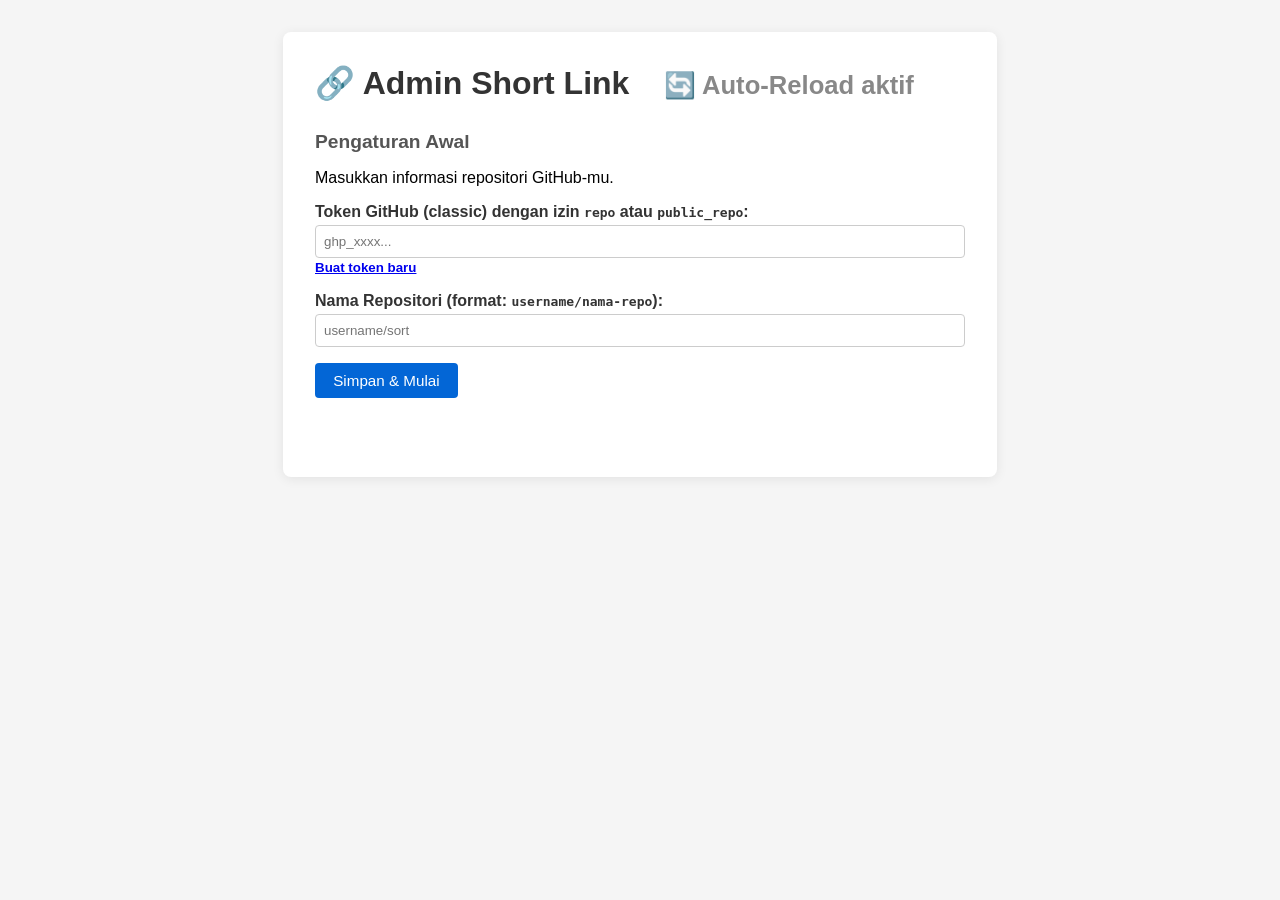
<file: index.html>
<!DOCTYPE html>
<html lang="id">
<head>
    <meta charset="UTF-8">
    <meta name="viewport" content="width=device-width, initial-scale=1.0">
    <title>Admin Short Link</title>
    <style>
        /* === GLOBAL === */
        body { font-family: Arial, sans-serif; background: #f5f5f5; margin: 0; padding: 2em; }
        .container { max-width: 650px; margin: auto; background: white; padding: 2em; border-radius: 8px; box-shadow: 0 2px 12px rgba(0,0,0,0.08); }
        h1 { margin-top: 0; color: #333; }
        h2 { font-size: 1.2em; margin: 1.5em 0 0.8em; color: #555; }
        #konfigurasi label { display: block; margin-bottom: 1em; font-weight: bold; color: #333; }
        input[type="text"], input[type="url"], input[type="password"] {
            width: 100%; padding: 0.6em; margin-top: 0.3em; box-sizing: border-box; border: 1px solid #ccc; border-radius: 4px;
        }
        button { padding: 0.6em 1.2em; background: #0366d6; color: white; border: none; border-radius: 4px; cursor: pointer; font-size: 0.95em; transition: background 0.2s; }
        button:hover { background: #024ea4; }
        ul { list-style: none; padding: 0; margin: 0; }
        li { padding: 0.8em 0; border-bottom: 1px solid #eee; display: flex; align-items: center; flex-wrap: wrap; gap: 0.5em; }
        li strong { min-width: 70px; font-weight: bold; color: #333; }
        li a { flex: 1; word-break: break-all; color: #0366d6; text-decoration: none; margin-right: 0.5em; }
        li a:hover { text-decoration: underline; }
        .btn-group { display: flex; gap: 0.4em; align-items: center; margin-left: auto; }
        .btn-copy { background: #2ea44f; color: white; border: none; padding: 0.4em 0.7em; border-radius: 4px; cursor: pointer; font-size: 0.85em; }
        .btn-copy:hover { background: #22863a; }
        .btn-hapus { background: #d73a49; color: white; border: none; padding: 0.4em 0.7em; border-radius: 4px; cursor: pointer; font-size: 0.85em; }
        .btn-hapus:hover { background: #b32d3a; }
        .status { margin-top: 1.5em; padding: 0.8em; border-radius: 4px; font-size: 0.95em; }
        .status.success { background: #e6ffed; color: #22863a; border: 1px solid #b7ebd0; }
        .status.error { background: #ffeef0; color: #cb2431; border: 1px solid #f5c6cb; }
        .auto-reload-indicator { font-size: 0.8em; color: #888; margin-left: 1em; }
    </style>
</head>
<body>
    <div class="container">
        <h1>🔗 Admin Short Link <span id="autoReloadBadge" class="auto-reload-indicator" style="display:none;">🔄 Auto-Reload aktif</span></h1>

        <!-- Konfigurasi -->
        <section id="konfigurasi" style="display: none;">
            <h2>Pengaturan Awal</h2>
            <p>Masukkan informasi repositori GitHub-mu.</p>
            <label>Token GitHub (classic) dengan izin <code>repo</code> atau <code>public_repo</code>:<br>
                <input type="password" id="tokenInput" placeholder="ghp_xxxx..." size="40">
                <small><a href="https://github.com/settings/tokens" target="_blank">Buat token baru</a></small>
            </label>
            <label>Nama Repositori (format: <code>username/nama-repo</code>):<br>
                <input type="text" id="repoInput" placeholder="username/sort">
            </label>
            <button onclick="simpanKonfigurasi()">Simpan & Mulai</button>
        </section>

        <!-- Manajemen Link -->
        <section id="manajemen" style="display: none;">
            <h2>Tambah Link Baru</h2>
            <form id="formTambah">
                <input type="text" id="kodeBaru" placeholder="Kode pendek (spasi akan jadi -)" required>
                <input type="url" id="urlBaru" placeholder="URL lengkap (https://...)" required style="margin-top: 0.5em;">
                <button type="submit" style="margin-top: 0.8em;">Tambah</button>
            </form>

            <h2>Daftar Link
                <button id="btnRefresh" style="margin-left: 1em; font-size: 0.85em; background: #6c757d;">🔄 Refresh Data</button>
                <button id="btnToggleAutoReload" style="margin-left: 0.5em; font-size: 0.85em; background: #17a2b8;">⏸️ Matikan Auto</button>
            </h2>
            <ul id="daftarLink"><li>Memuat...</li></ul>
        </section>

        <div id="status" class="status"></div>
    </div>

    <script>
        // ========== INISIALISASI ==========
        let token = localStorage.getItem('gh_token');
        let repo = localStorage.getItem('gh_repo');
        let dataJsonSha = null;
        let pollingInterval = null;
        let autoReloadEnabled = true;

        if (token && repo) {
            document.getElementById('konfigurasi').style.display = 'none';
            document.getElementById('manajemen').style.display = 'block';
            muatDaftarLink().then(() => startPolling());
        } else {
            document.getElementById('konfigurasi').style.display = 'block';
        }
        document.getElementById('autoReloadBadge').style.display = 'inline';

        function simpanKonfigurasi() {
            const inputToken = document.getElementById('tokenInput').value.trim();
            const inputRepo = document.getElementById('repoInput').value.trim();
            if (!inputToken || !inputRepo) { alert('Mohon isi token dan nama repo.'); return; }
            localStorage.setItem('gh_token', inputToken);
            localStorage.setItem('gh_repo', inputRepo);
            token = inputToken;
            repo = inputRepo;
            document.getElementById('konfigurasi').style.display = 'none';
            document.getElementById('manajemen').style.display = 'block';
            muatDaftarLink().then(() => startPolling());
        }

        // ========== AMBIL DATA ==========
        async function getFileSha() {
            const response = await fetch(`https://api.github.com/repos/${repo}/contents/data.json`, {
                headers: { Authorization: `token ${token}` }
            });
            if (!response.ok) throw new Error('Gagal mengambil data. Cek token/repo.');
            const data = await response.json();
            dataJsonSha = data.sha;
            return JSON.parse(atob(data.content));
        }

        async function muatDaftarLink() {
            const daftarEl = document.getElementById('daftarLink');
            daftarEl.innerHTML = '<li>Memuat...</li>';
            try {
                const db = await getFileSha();
                renderDaftar(db);
            } catch { daftarEl.innerHTML = '<li>Gagal memuat.</li>'; }
        }

        function renderDaftar(db) {
            const daftarEl = document.getElementById('daftarLink');
            daftarEl.innerHTML = '';
            const kodeList = Object.keys(db);
            if (kodeList.length === 0) { daftarEl.innerHTML = '<li>Belum ada link.</li>'; return; }
            const [username, repoName] = repo.split('/');
            kodeList.forEach(kode => {
                const shortLink = `https://${username}.github.io/${repoName}/${kode}`;
                const li = document.createElement('li');
                li.innerHTML = `
                    <strong>${kode}</strong> → 
                    <a href="${db[kode]}" target="_blank" title="${db[kode]}">${db[kode]}</a>
                    <div class="btn-group">
                        <button class="btn-copy" data-link="${shortLink}">📋 Salin</button>
                        <button onclick="hapusLink('${kode}')" class="btn-hapus">Hapus</button>
                    </div>`;
                daftarEl.appendChild(li);
            });
            document.querySelectorAll('.btn-copy').forEach(btn => {
                btn.addEventListener('click', function() {
                    const link = this.getAttribute('data-link');
                    navigator.clipboard.writeText(link).then(() => setStatus(`✅ Link disalin: ${link}`, 'success'))
                    .catch(() => {
                        const input = document.createElement('input');
                        input.value = link;
                        document.body.appendChild(input);
                        input.select();
                        document.execCommand('copy');
                        document.body.removeChild(input);
                        setStatus('✅ Link disalin (fallback)', 'success');
                    });
                });
            });
        }

        // ========== AUTO GANTI SPASI JADI "-" (DIPANGGIL SAAT HALAMAN SIAP) ==========
        function setupAutoDash() {
            const inputKode = document.getElementById('kodeBaru');
            if (!inputKode) return;
            // Saat mengetik
            inputKode.addEventListener('input', function() {
                this.value = this.value.replace(/\s+/g, '-').replace(/^-+|-+$/g, '');
            });
            // Saat meninggalkan kolom
            inputKode.addEventListener('blur', function() {
                this.value = this.value.trim().replace(/\s+/g, '-').replace(/^-+|-+$/g, '');
            });
        }

        // Panggil setup
        setupAutoDash();

        // ========== TAMBAH LINK (DENGAN RETRY) ==========
        document.getElementById('formTambah').addEventListener('submit', async function(e) {
            e.preventDefault();
            const kodeInput = document.getElementById('kodeBaru');
            // Tetap bersihkan spasi sebelum submit (jika fitur auto-ganti tidak berjalan)
            const kode = kodeInput.value.trim().replace(/\s+/g, '-').replace(/^-+|-+$/g, '');
            const url = document.getElementById('urlBaru').value.trim();
            if (!kode || !url) { setStatus('❌ Kode dan URL harus diisi.', 'error'); return; }
            kodeInput.value = kode;
            setStatus('Menambahkan...', '');
            try {
                await tambahLinkDenganRetry(kode, url);
                document.getElementById('kodeBaru').value = '';
                document.getElementById('urlBaru').value = '';
                setStatus('✅ Link berhasil ditambahkan!', 'success');
            } catch (err) { setStatus('❌ ' + err.message, 'error'); }
            await muatDaftarLink();
        });

        async function tambahLinkDenganRetry(kode, url, cobaUlang = true) {
            let db = await getFileSha();
            if (db[kode]) throw new Error('Kode sudah ada.');
            db[kode] = url;
            try { await updateDataJson(db, `Menambahkan short link: ${kode}`); }
            catch (err) {
                if (err.message === 'SHA_MISMATCH' && cobaUlang) {
                    await muatDaftarLink();
                    return tambahLinkDenganRetry(kode, url, false);
                }
                throw err;
            }
        }

        // ========== HAPUS LINK ==========
        async function hapusLink(kode, cobaUlang = true) {
            if (!confirm(`Yakin hapus link "${kode}"?`)) return;
            setStatus('Menghapus...', '');
            try {
                let db = await getFileSha();
                if (!db[kode]) throw new Error('Kode tidak ditemukan.');
                delete db[kode];
                await updateDataJson(db, `Menghapus short link: ${kode}`);
                await muatDaftarLink();
                setStatus(`✅ Link "${kode}" berhasil dihapus.`, 'success');
            } catch (err) {
                if (err.message === 'SHA_MISMATCH' && cobaUlang) {
                    setStatus('🔄 Data berubah, menyegarkan...', '');
                    await muatDaftarLink();
                    return hapusLink(kode, false);
                }
                setStatus('❌ ' + err.message, 'error');
                await muatDaftarLink();
            }
        }

        // ========== UPDATE DATA.JSON ==========
        async function updateDataJson(dbObject, commitMessage) {
            const content = JSON.stringify(dbObject, null, 2);
            const base64Content = btoa(unescape(encodeURIComponent(content)));
            const body = { message: commitMessage, content: base64Content, sha: dataJsonSha };
            const response = await fetch(`https://api.github.com/repos/${repo}/contents/data.json`, {
                method: 'PUT',
                headers: { Authorization: `token ${token}`, 'Content-Type': 'application/json' },
                body: JSON.stringify(body)
            });
            if (!response.ok) {
                const errorData = await response.json();
                if (response.status === 409 || response.status === 422 || (errorData.message && errorData.message.includes('does not match')))
                    throw new Error('SHA_MISMATCH');
                throw new Error(errorData.message || 'Gagal menyimpan.');
            }
            const result = await response.json();
            dataJsonSha = result.content.sha;
        }

        function setStatus(pesan, tipe) {
            const el = document.getElementById('status');
            el.textContent = pesan;
            el.className = 'status ' + tipe;
            if (tipe === 'success') setTimeout(() => { if (el.textContent === pesan) el.textContent = ''; }, 5000);
        }

        // ========== POLLING AUTO-RELOAD ==========
        function startPolling(intervalMs = 10000) {
            stopPolling();
            if (!autoReloadEnabled) return;
            pollingInterval = setInterval(async () => {
                try {
                    const response = await fetch(`https://api.github.com/repos/${repo}/contents/data.json`, {
                        headers: { Authorization: `token ${token}` }
                    });
                    if (!response.ok) return;
                    const data = await response.json();
                    if (data.sha !== dataJsonSha) {
                        console.log('🔁 Perubahan terdeteksi, memuat ulang...');
                        await muatDaftarLink();
                    }
                } catch (e) {}
            }, intervalMs);
            document.getElementById('autoReloadBadge').textContent = '🔄 Auto-Reload aktif';
            document.getElementById('btnToggleAutoReload').textContent = '⏸️ Matikan Auto';
        }

        function stopPolling() {
            if (pollingInterval) { clearInterval(pollingInterval); pollingInterval = null; }
            document.getElementById('autoReloadBadge').textContent = '⏸️ Auto-Reload mati';
            document.getElementById('btnToggleAutoReload').textContent = '▶️ Nyalakan Auto';
        }

        document.getElementById('btnToggleAutoReload').addEventListener('click', function() {
            autoReloadEnabled = !autoReloadEnabled;
            autoReloadEnabled ? startPolling() : stopPolling();
        });

        document.getElementById('btnRefresh').addEventListener('click', function() {
            setStatus('Memperbarui data...', '');
            muatDaftarLink().then(() => setStatus('✅ Data terbaru dimuat.', 'success'));
        });
    </script>
</body>
</html>
</file>
